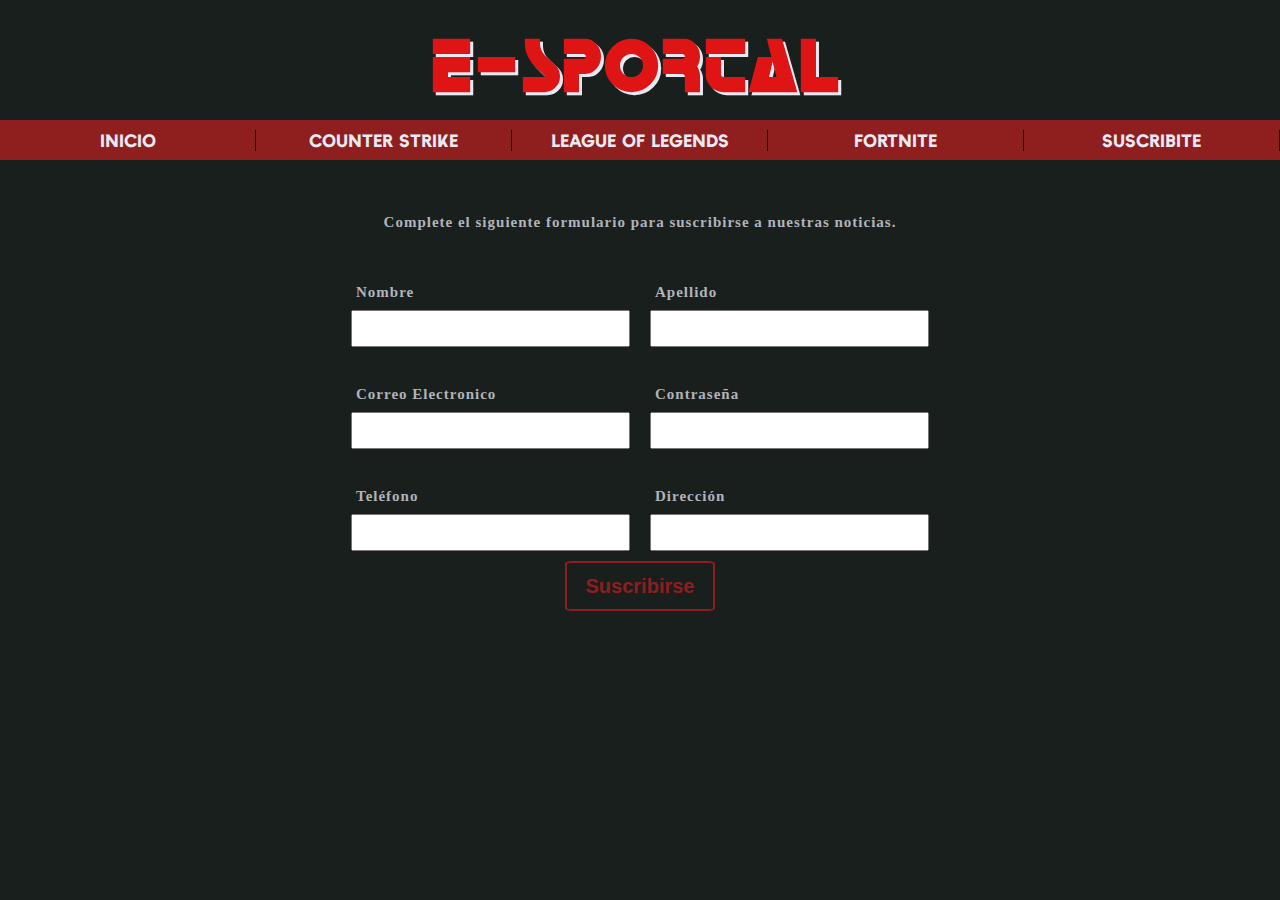
<file: form.html>
<!DOCTYPE html>
<html lang="en">
  <head>
    <meta charset="UTF-8" />
    <meta http-equiv="X-UA-Compatible" content="IE=edge" />
    <meta name="viewport" content="width=device-width, initial-scale=1.0" />
    <link rel="stylesheet" href="reset.css" />
    <link rel="stylesheet" href="style.css" />
    <link rel="stylesheet" href="form.css">
    <script src="validations.js"></script>
    <title>E-SPORTtal</title>
  </head>
  <body>
    <header>
      <h1>E-SPORTal</h1>
      <nav>
        <a href="index.html">Inicio</a>
        <a href="">Counter Strike</a>
        <a href="">League of Legends</a>
        <a href="">Fortnite</a>
        <a href="form.html">Suscribite</a>
      </nav>
    </header>
    <section class="form">
      <p>
        Complete el siguiente formulario para suscribirse a nuestras noticias.
      </p>
      <form id="formulario">
        <div class="col1">
          <fieldset>
            <p>Nombre</p>
            <input type="text" id="fnombre" name="fnombre" />
          </fieldset>
          <fieldset>
            <p>Apellido</p>
            <input type="text" id="fapellido" name="fapellido" />
          </fieldset>
        </div>
        <div class="col1">
          <fieldset>
            <P>Correo Electronico</p>
            <input type="email" id="femail" name="femail" />
          </fieldset>
          <fieldset>
            <p>Contraseña</p>
            <input type="password" id="fpass" name="fpass" />
          </fieldset>
        </div>
        <div class="col1">
          <fieldset>
            <p>Teléfono</p>
            <input type="number" id="ftel" name="ftel" />
          </fieldset>
          <fieldset>
            <p>Dirección</p>
            <input type="text" id="fdireccion" name="fdireccion" />
          </fieldset>
        </div>
      </form>
      <button type="submit" form="formulario" value="Submit" class="boton-form">
        Suscribirse
      </button>
    </section>
  </body>
</html>
</file>
<file: style.css>
@font-face {
  font-family: fuenteTitulo;
  src: url(Horizon.otf);
}
@font-face {
  font-family: fuenteA;
  src: url(League.otf);
}
* {
  box-sizing: border-box;
}
h1 {
  background-image: url("https://st3.depositphotos.com/8843414/13049/v/600/depositphotos_130495438-stock-illustration-digital-technology-background.jpg");
  background-size: 100%;
  height: 120px;
  color: #df1515;
  font-weight: bold;
  font-size: 75px;
  font-family: fuenteTitulo;
  letter-spacing: 5px;
  text-align: center;
  padding-top: 25px;
  text-shadow: 3px 3px #e8e9f3;
}
.burger-menu {
  display: flex;
  justify-self: left;
  height: 90%;
}
nav a {
  display: none;
}
nav {
  display: flex;
  flex-direction: row;
  align-items: left;
  height: 40px;
  background-color: #8f1e1e;
}
body {
  background-color: #181f1c;
}
a {
  text-decoration: none;
  color: #e8e9f3;
  font-size: 18px;
}
p {
  letter-spacing: 0.5px;
  font-size: 12px;
  line-height: 15px;
  font-weight: 100;
  font-family: "Lucida Sans", "Lucida Sans Regular", "Lucida Grande";
  color: #b3b3bb;
}
h2 {
  font-weight: 700;
  font-size: 20px;
  font-family: "Lucida Sans", "Lucida Sans Regular", "Lucida Grande";
  color: #e8e9f3;
  margin-bottom: 5px;
}
nav a {
  display: none;
  padding-top: 3px;
  border-right: 1px solid black;
  font-family: fuenteA;
  text-align: center;
  margin-left: 20px;
}
.contenido {
  display: flex;
  flex-direction: column;
  align-items: center;
}
.publicidades {
  display: flex;
  flex-direction: row;
  align-items: center;
  justify-content: space-around;
  margin: 20px 0px;
}
.publicidad a img {
  height: 100px;
}
.articulos {
  display: flex;
  flex-direction: column;
  border-top: 1px solid grey;
  border-bottom: 1px solid grey;
  margin-bottom: 15px;
}
.titulo {
  font-size: 20px;
  font-weight: 700;
}
.noticia {
  display: flex;
  flex-direction: column;
  align-items: center;
  text-align: center;
  padding: 20px 0px;
  border-top: 2px solid #b3b3bb;
}
.noticia a {
  width: 80%;
}
.noticia a img {
  width: 95%;
}
.extras {
  display: flex;
  flex-direction: row;
  justify-content: space-around;
}
.extras .noticia {
  width: 30%;
  padding: 5px;
  border-radius: 5%;
  border: solid 1px #e8e9f3;
  display: flex;
  flex-direction: column;
  justify-content: space-around;
}
footer {
  text-align: center;
  justify-content: space-around;
  background-color: darkgray;
}
h3 {
  font-weight: 500;
  letter-spacing: 0.7px;
  font-size: 15px;
  font-family: "Arial Narrow", Arial, sans-serif;
  color: #e8e9f3;
}
/*ACA VAN LAS DE FORM HTML*/
.form {
  display: flex;
  flex-direction: column;
  align-items: center;
  justify-content: space-around;
  margin-top: 50px;
}
form {
  margin-top: 20px;
  display: flex;
  flex-direction: column;
  height: 70%;
}
.form p {
  font-size: 15px;
  font-weight: bold;
}
fieldset {
  padding: 10px;
}
fieldset p,
fieldset input {
  padding: 5px;
  font-size: 20px;
}
.boton-form {
  height: 50px;
  width: 150px;
  border-radius: 5%;
  border: 2px solid #8f1e1e;
  background-color: #181f1c;
  color: #8f1e1e;
  font-weight: bold;
  font-size: 20px;
}
.boton-form:hover {
  height: 50px;
  width: 150px;
  border-radius: 5%;
  border: 2px solid #8f1e1e;
  background-color: #8f1e1e;
  color: #e8e9f3;
  font-weight: bold;
  font-size: 20px;
}
.col3 {
  text-align: center;
}
footer p {
  color: #181f1c;
}
@media (min-width: 768px) {
  .col1,
  .col2 {
    display: flex;
    flex-direction: row;
  }
  nav a {
    display: none;
  }
}
@media (min-width: 1024px) {
  .burger-menu {
    display: none;
  }
  nav {
    justify-content: space-around;
    align-items: center;
  }
  nav a {
    display: flex;
    width: 100%;
    justify-content: center;
    margin-left: 0px;
  }
  .row1,
  .row2 {
    display: flex;
    flex-direction: row;
  }
  .contenido {
    flex-direction: row;
    align-items: flex-start;
    justify-content: space-around;
  }
  .articulos {
    width: 50%;
    flex-direction: column;
  }
  .col1,
  .col3 {
    width: 15%;
    position: sticky;
    top: 5px;
    margin-top: 10px;
  }
  .publicidades,
  .extras {
    margin-top: 20px;
    flex-direction: column;
    align-items: center;
  }
  .publicidad,
  .extras .noticia {
    flex-direction: row;
    margin-bottom: 50px;
    width: 90%;
  }
  .publicidad a img {
    width: 80%;
    height: 120px;
    align-self: center;
  }
  .titulo {
    font-size: 25px;
    letter-spacing: 1px;
  }
  p {
    font-size: 18px;
    letter-spacing: 1px;
    line-height: 25px;
  }
  h3 {
    font-size: 20px;
  }
}
</file>
<file: form.css>
.field-error{
    border: 2px solid red;
    color: red;
    text-decoration: underline;
}

.field-ok{
    border: 2px solid green;
    color: green;
}
</file>
